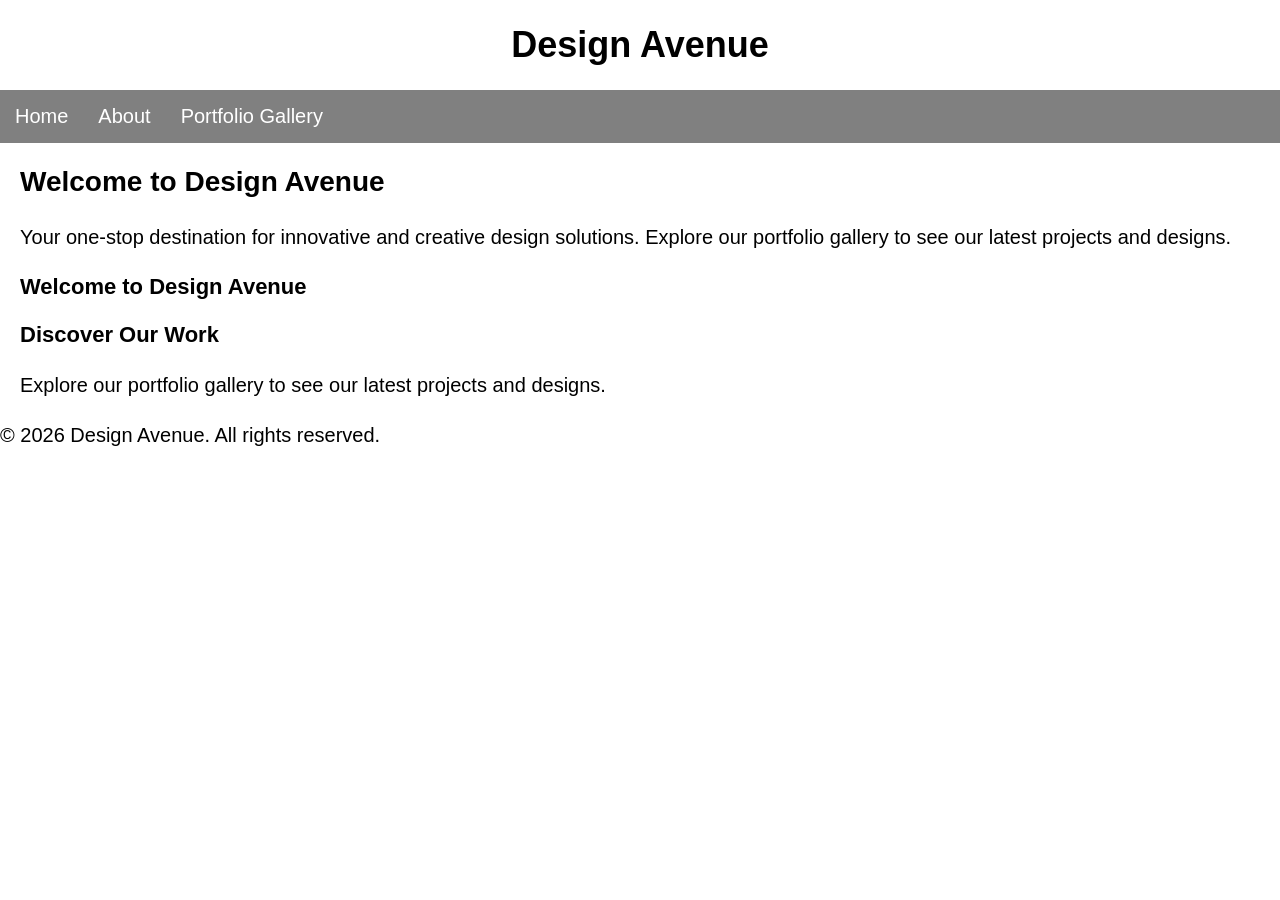
<file: index.html>
<!DOCTYPE html>
<html lang="en">
<head>
    <meta charset="UTF-8">
    <meta name="viewport" content="width=device-width, initial-scale=1.0">
    <title>Home</title>
    <link rel="stylesheet" href="../css/style.css">
</head>
<body>
    
    <h1>Design Avenue</h1>

    <nav class="navbar">
        <ul class="nav-links">
            <li><a href="index.html">Home</a></li>
            <li><a href="about/about.html">About</a></li>
            <li><a href="portfoliogallery/portfolio-gallery.html">Portfolio Gallery</a></li>
        </ul>
    </nav>

  <main>
        <h2>Welcome to Design Avenue</h2>
        <p>Your one-stop destination for innovative and creative design solutions. Explore our portfolio gallery to see our latest projects and designs.</p>

    <header>
        <h3>Welcome to Design Avenue</h3>
    </header>

    <section>
        <h3>Discover Our Work</h3>
        <p>Explore our portfolio gallery to see our latest projects and designs.</p>    
    </section>

    </main>

    <footer>
        <p>&copy; 2026 Design Avenue. All rights reserved.</p>
    </footer>   
</body>
</html>
</file>
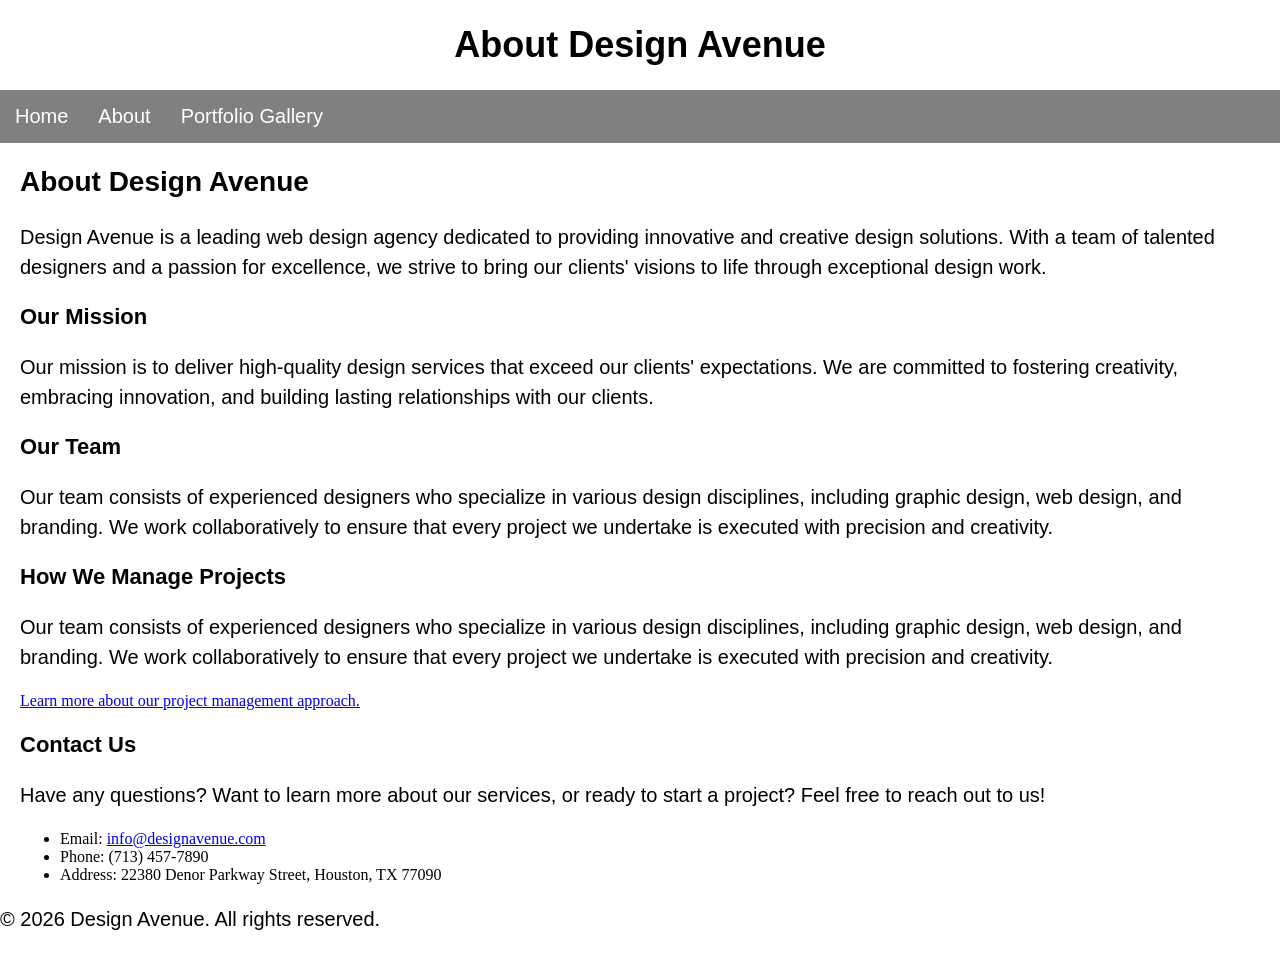
<file: about/about.html>
<!DOCTYPE html>
<html lang="en">
<head>
    <meta charset="UTF-8">
    <meta name="viewport" content="width=device-width, initial-scale=1.0">
    <title>About</title>
    <link rel="stylesheet" href="../css/style.css">
</head>
<body>
    <h1>About Design Avenue</h1>

    <nav class="navbar">
        <ul class="nav-links">
            <li><a href="../index.html">Home</a></li>
            <li><a href="../about/about.html">About</a></li>
            <li><a href="../portfoliogallery/portfolio-gallery.html">Portfolio Gallery</a></li>
        </ul>
    </nav>

        <main>
            <h2>About Design Avenue</h2>
            <p>Design Avenue is a leading web design agency dedicated to providing innovative and creative design solutions. With a team of talented designers and a passion for excellence, we strive to bring our clients' visions to life through exceptional design work.</p>

            <section>
                <h3>Our Mission</h3>
                <p>Our mission is to deliver high-quality design services that exceed our clients' expectations. We are committed to fostering creativity, embracing innovation, and building lasting relationships with our clients.</p>
            </section>

            <section>
                <h3>Our Team</h3>
                <p>Our team consists of experienced designers who specialize in various design disciplines, including graphic design, web design, and branding. We work collaboratively to ensure that every project we undertake is executed with precision and creativity.</p>
            </section>

             <section>
                <h3>How We Manage Projects</h3>
                <p>Our team consists of experienced designers who specialize in various design disciplines, including graphic design, web design, and branding. We work collaboratively to ensure that every project we undertake is executed with precision and creativity.</p>
                <a href="../index.html" target="_blank">Learn more about our project management approach.</a>
            </section>

            <section>
                <h3>Contact Us</h3>
                <p>Have any questions? Want to learn more about our services, or ready to start a project? Feel free to reach out to us!</p>
                <ul>
                    <li>Email: <a href="mailto:info@designavenue.com">info@designavenue.com</a></li>
                    <li>Phone: (713) 457-7890</li>
                    <li>Address: 22380 Denor Parkway Street, Houston, TX 77090</li>
                </ul>
            </section>

             </main>

            <footer>
                <p>&copy; 2026 Design Avenue. All rights reserved.</p>
            </footer>
</body>
</html>
</file>
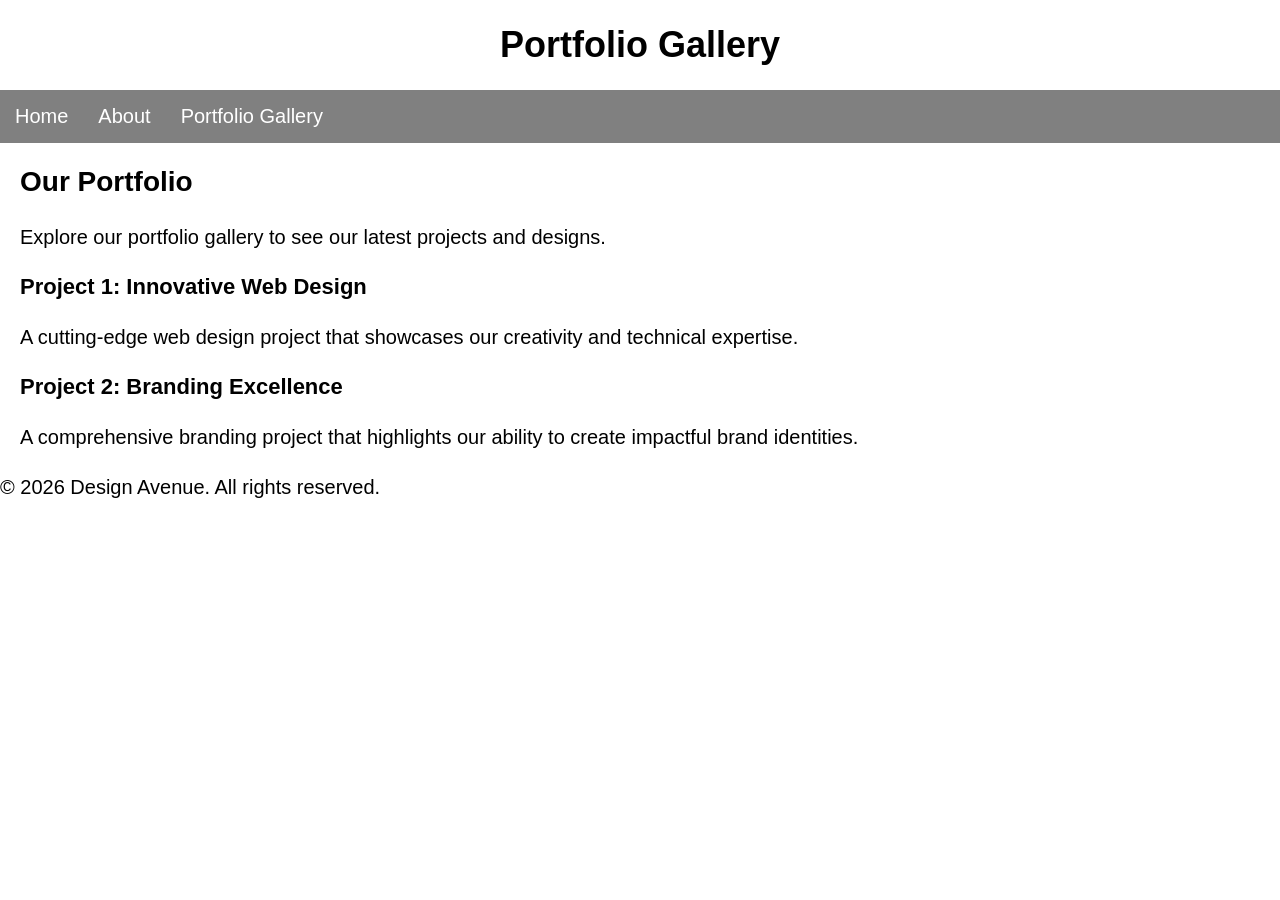
<file: portfoliogallery/portfolio-gallery.html>
<!DOCTYPE html>
<html lang="en">
<head>
    <meta charset="UTF-8">
    <meta name="viewport" content="width=device-width, initial-scale=1.0">
    <title>Portfolio Gallery</title>
    <link rel="stylesheet" href="../css/style.css">
</head>
<body>

    <h1>Portfolio Gallery</h1>

    <nav class="navbar">
        <ul class="nav-links">
            <li><a href="../index.html">Home</a></li>
            <li><a href="../about/about.html">About</a></li>
            <li><a href="../portfoliogallery/portfolio-gallery.html">Portfolio Gallery</a></li>
        </ul>
    </nav>

    <main>
        <h2>Our Portfolio</h2>
        <p>Explore our portfolio gallery to see our latest projects and designs.</p>

        <section>
            <h3>Project 1: Innovative Web Design</h3>
            <p>A cutting-edge web design project that showcases our creativity and technical expertise.</p>
        </section>

        <section>
            <h3>Project 2: Branding Excellence</h3>
            <p>A comprehensive branding project that highlights our ability to create impactful brand identities.</p>
        </section>

         </main>

        <footer>
            <p>&copy; 2026 Design Avenue. All rights reserved.</p>
        </footer>
    
</body>
</html>
</file>
<file: css/style.css>
body{
    margin: 0px;
}
main{
    margin-left: 20px;
    margin-right: 20px;
}
h1{
    text-align: center;
    font-family: Helvetica, sans-serif;
    font-size: 36px;
}
h2{
    font-family: Helvetica, sans-serif;
    font-size: 28px;
}
h3{
    font-family: Helvetica, sans-serif;
    font-size: 22px;
}
.navbar ul{
    list-style-type: none;
    background-color: gray;
    padding: 0px;
    margin: 0px;
    overflow: hidden;
}
.navbar a{
    color: white;
    text-decoration: none;
    padding: 15px;
    display: block;
    text-align: center;
}
.navbar a:hover{
    background-color: black;
}
.navbar li{
    float: left;
    text-align: center;
    font-family: Helvetica, sans-serif;
    font-size: 20px;

}
p{
    font-family: Arial, sans-serif;
    font-size: 20px;
    line-height: 1.5;
}
</file>
